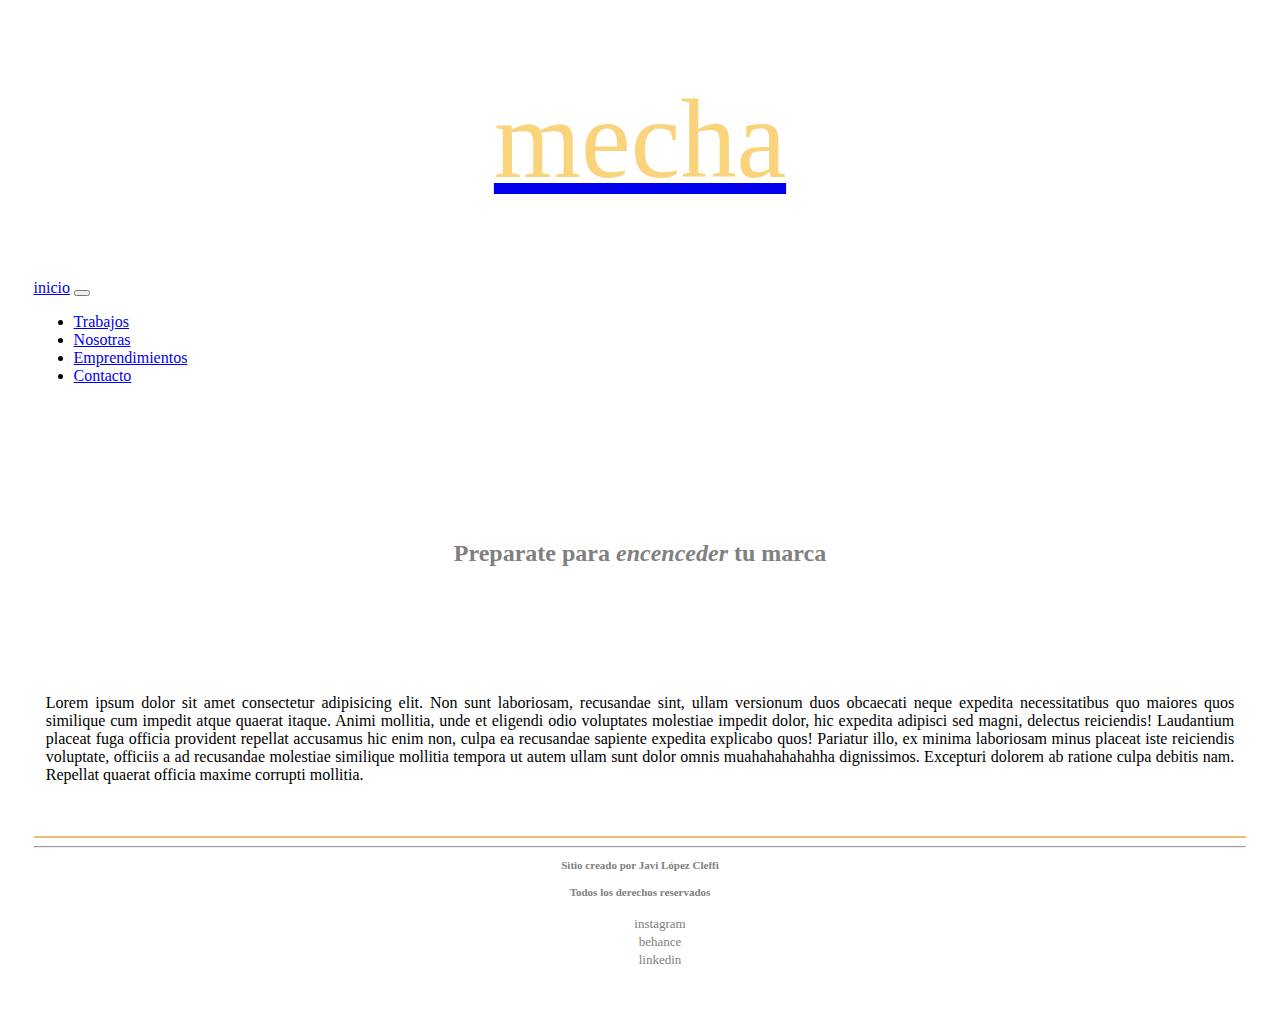
<file: index.html>
<!DOCTYPE html>
<html lang="en">

<head>
    <meta charset="UTF-8">
    <meta http-equiv="X-UA-Compatible" content="IE=edge">
    <meta name="viewport" content="width=device-width, initial-scale=1.0">
    <title>Mecha</title>
    <link href="https://cdn.jsdelivr.net/npm/bootstrap@5.3.0-alpha1/dist/css/bootstrap.min.css" rel="stylesheet"
        integrity="sha384-GLhlTQ8iRABdZLl6O3oVMWSktQOp6b7In1Zl3/Jr59b6EGGoI1aFkw7cmDA6j6gD" crossorigin="anonymous">
    <link rel="stylesheet" href="https://cdnjs.cloudflare.com/ajax/libs/animate.css/4.1.1/animate.min.css" />
    <link rel="preconnect" href="https://fonts.googleapis.com">
<link rel="preconnect" href="https://fonts.gstatic.com" crossorigin>
 <link rel="stylesheet" href="css/estilo.css">
</head>

<body class="container">
    <header>
        <a class="navbar-brand" href="index.html"> <h1 class="animate__animated animate__fadeInLeft">mecha</h1></a>
        <!-- ///////////// NAV BOOTSTRAP ////// -->
        <nav class="navbar navbar-expand-lg bg-body-tertiary">
            <div class="container-fluid">
                <a class="navbar-brand" href="index.html">inicio</a>
                <button class="navbar-toggler" type="button" data-bs-toggle="collapse"
                    data-bs-target="#navbarNavDropdown" aria-controls="navbarNavDropdown" aria-expanded="false"
                    aria-label="Toggle navigation">
                    <span class="navbar-toggler-icon"></span>
                </button>
                <div class="collapse navbar-collapse" id="navbarNavDropdown">
                    <ul class="navbar-nav">
                        <li class="nav-item">
                            <a aria-current="page" class="nav-link" href="page/trabajos.html">Trabajos</a>
                        </li>
                        <li class="nav-item">
                            <a class="nav-link" href="page/nosotras.html">Nosotras</a>
                        </li>
                        <li class="nav-item">
                            <a class="nav-link" href="page/emprendimientos.html">Emprendimientos</a>
                        </li>

                        </li>
                        <li class="nav-item">
                            <a class="nav-link" href="page/contacto.html">Contacto</a>
                        </li>
                    </ul>

                </div>
            </div>
        </nav>



    </header>

    <main class="textos">
        <h2 class="arena">Preparate para <i>encenceder</i> tu marca</h2>
        <p>Lorem ipsum dolor sit amet consectetur adipisicing elit. Non sunt laboriosam, recusandae sint, ullam
            versionum duos obcaecati neque expedita necessitatibus quo maiores quos similique cum impedit atque quaerat
            itaque. Animi mollitia, unde et eligendi odio voluptates molestiae impedit dolor, hic expedita adipisci sed
            magni, delectus reiciendis! Laudantium placeat fuga officia provident repellat accusamus hic enim non, culpa
            ea recusandae sapiente expedita explicabo quos! Pariatur illo, ex minima laboriosam minus placeat iste
            reiciendis voluptate, officiis a ad recusandae molestiae similique mollitia tempora ut autem ullam sunt
            dolor omnis muahahahahahha dignissimos. Excepturi dolorem ab ratione culpa debitis nam. Repellat quaerat
            officia maxime
            corrupti mollitia.</p>
    </main>

    <footer>
        <hr class="border none
    ">
        <h3>Sitio creado por Javi López Cleffi</h3>
        <h4>Todos los derechos reservados</h4>
        <ul>
            <li><a href="https://www.instagram.com/mecha.comunicacion/">Instagram</a></li>
            <li><a href="https://www.behance.net/javilopezcleffi">Behance</a></li>
            <li><a href="https://uy.linkedin.com/in/marlopezcleffi">Linkedin</a></li>
       
       
        </ul>
    
    </footer>
    <script src="https://cdn.jsdelivr.net/npm/bootstrap@5.3.0-alpha1/dist/js/bootstrap.bundle.min.js"
        integrity="sha384-w76AqPfDkMBDXo30jS1Sgez6pr3x5MlQ1ZAGC+nuZB+EYdgRZgiwxhTBTkF7CXvN"
        crossorigin="anonymous"></script>
</body>

</html>
</file>
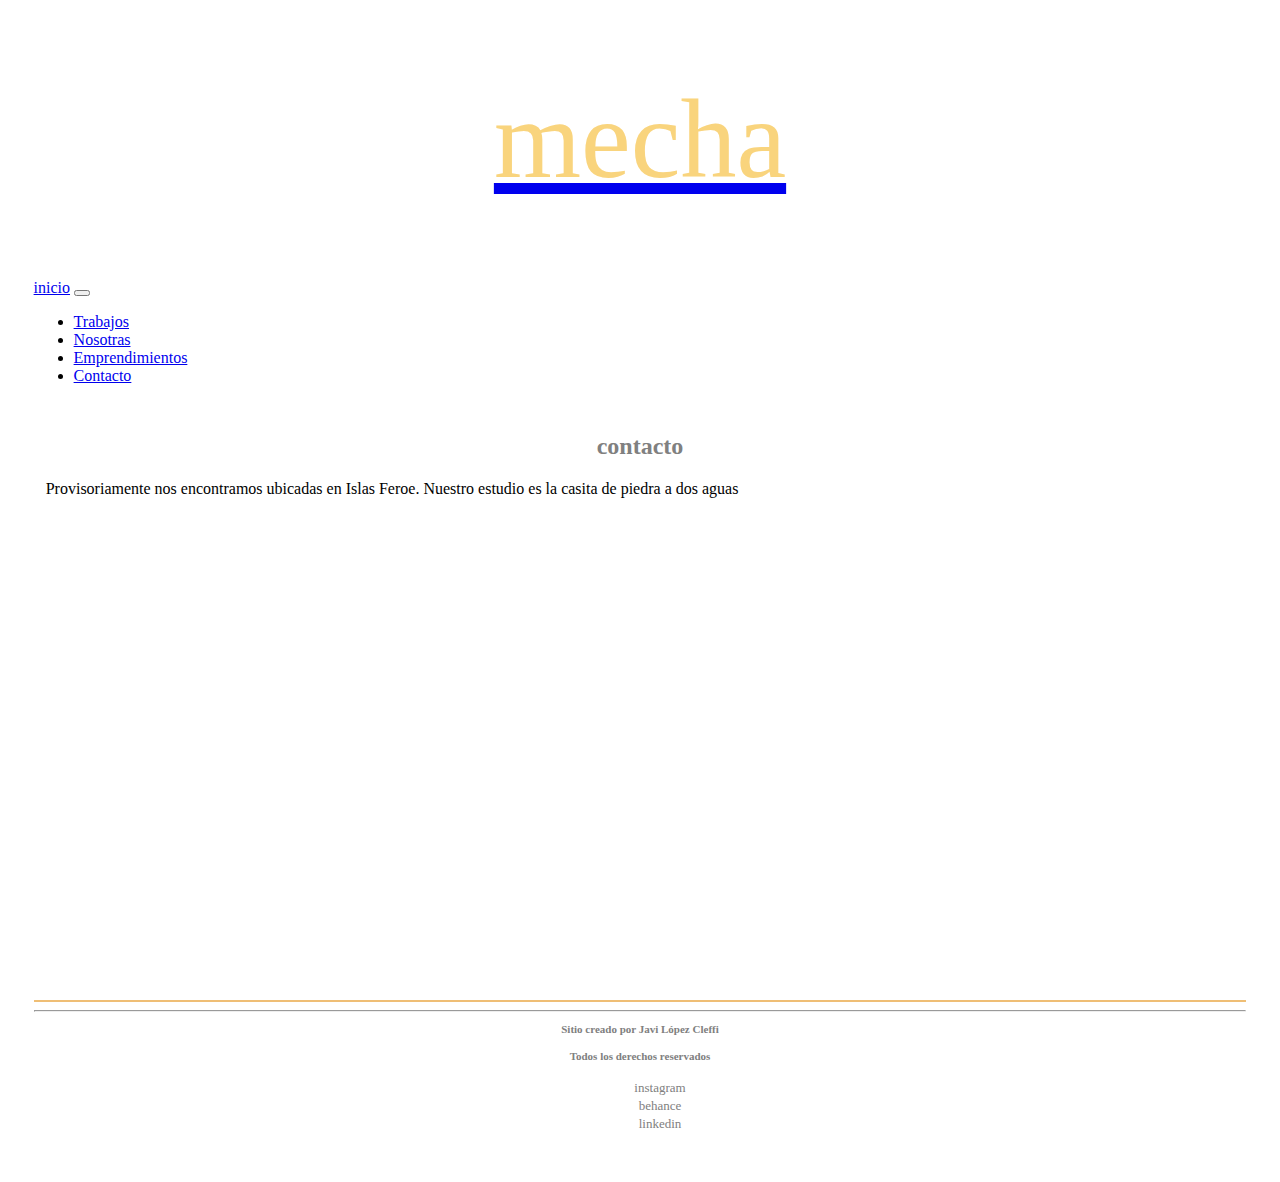
<file: page/contacto.html>
<!--  nuevo inicio -->

<!DOCTYPE html>
<html lang="en">

<head>
    <meta charset="UTF-8">
    <meta http-equiv="X-UA-Compatible" content="IE=edge">
    <meta name="viewport" content="width=device-width, initial-scale=1.0">
    <title>Mecha</title>
    <link href="https://cdn.jsdelivr.net/npm/bootstrap@5.3.0-alpha1/dist/css/bootstrap.min.css" rel="stylesheet"
        integrity="sha384-GLhlTQ8iRABdZLl6O3oVMWSktQOp6b7In1Zl3/Jr59b6EGGoI1aFkw7cmDA6j6gD" crossorigin="anonymous">
    <link rel="stylesheet" href="https://cdnjs.cloudflare.com/ajax/libs/animate.css/4.1.1/animate.min.css" />
    <link rel="stylesheet" href="../css/estilo.css">
</head>

<body class="container">
    <header>
        <a class="navbar-brand" href="../index.html"> <h1 class="animate__animated animate__fadeInLeft">mecha</h1></a>

        <!-- ///////////// NAV BOOTSTRAP ////// -->
        <nav class="navbar navbar-expand-lg bg-body-tertiary">
            <div class="container-fluid">
                <a class="navbar-brand" href="../index.html">inicio</a>
                <button class="navbar-toggler" type="button" data-bs-toggle="collapse"
                    data-bs-target="#navbarNavDropdown" aria-controls="navbarNavDropdown" aria-expanded="false"
                    aria-label="Toggle navigation">
                    <span class="navbar-toggler-icon"></span>
                </button>
                <div class="collapse navbar-collapse" id="navbarNavDropdown">
                    <ul class="navbar-nav">
                        <li class="nav-item">
                            <a aria-current="page" class="nav-link" href="trabajos.html">Trabajos</a>
                        </li>
                        <li class="nav-item">
                            <a class="nav-link" href="nosotras.html">Nosotras</a>
                        </li>
                        <li class="nav-item">
                            <a class="nav-link" href="emprendimientos.html">Emprendimientos</a>
                        </li>

                        </li>
                        <li class="nav-item">
                            <a class="nav-link" href="contacto.html">Contacto</a>
                        </li>
                    </ul>

                </div>
            </div>
        </nav>
    </header>

    <main class="textos">
        <h2 class="mt-4 mb-4">contacto</h2>
        <p>Provisoriamente nos encontramos ubicadas en Islas Feroe. Nuestro estudio es la casita de piedra a dos aguas </p>

        <iframe class="mapa"
            src="https://www.google.com/maps/embed?pb=!1m14!1m12!1m3!1d1083.802229960793!2d-6.77191698098824!3d62.01022580142388!2m3!1f0!2f0!3f0!3m2!1i1024!2i768!4f13.1!5e0!3m2!1ses!2suy!4v1673382453241!5m2!1ses!2suy"
            width="600" height="450" style="border:0; margin: 0 auto;" allowfullscreen="" loading="lazy"
            referrerpolicy="no-referrer-when-downgrade"></iframe>
    </main>

    <footer>
        <hr class="border none
    ">
        <h3>Sitio creado por Javi López Cleffi</h3>
        <h4>Todos los derechos reservados</h4>
        <ul>
            <li><a href="https://www.instagram.com/gentegrande.murga/">Instagram</a></li>
            <li><a href="https://www.behance.net/javilopezcleffi">Behance</a></li>
            <li><a href="https://uy.linkedin.com/in/marlopezcleffi">Linkedin</a></li>
        </ul>
    </footer>
    <script src="https://cdn.jsdelivr.net/npm/bootstrap@5.3.0-alpha1/dist/js/bootstrap.bundle.min.js" integrity="sha384-w76AqPfDkMBDXo30jS1Sgez6pr3x5MlQ1ZAGC+nuZB+EYdgRZgiwxhTBTkF7CXvN" crossorigin="anonymous"></script>
</body>

</html>
</file>
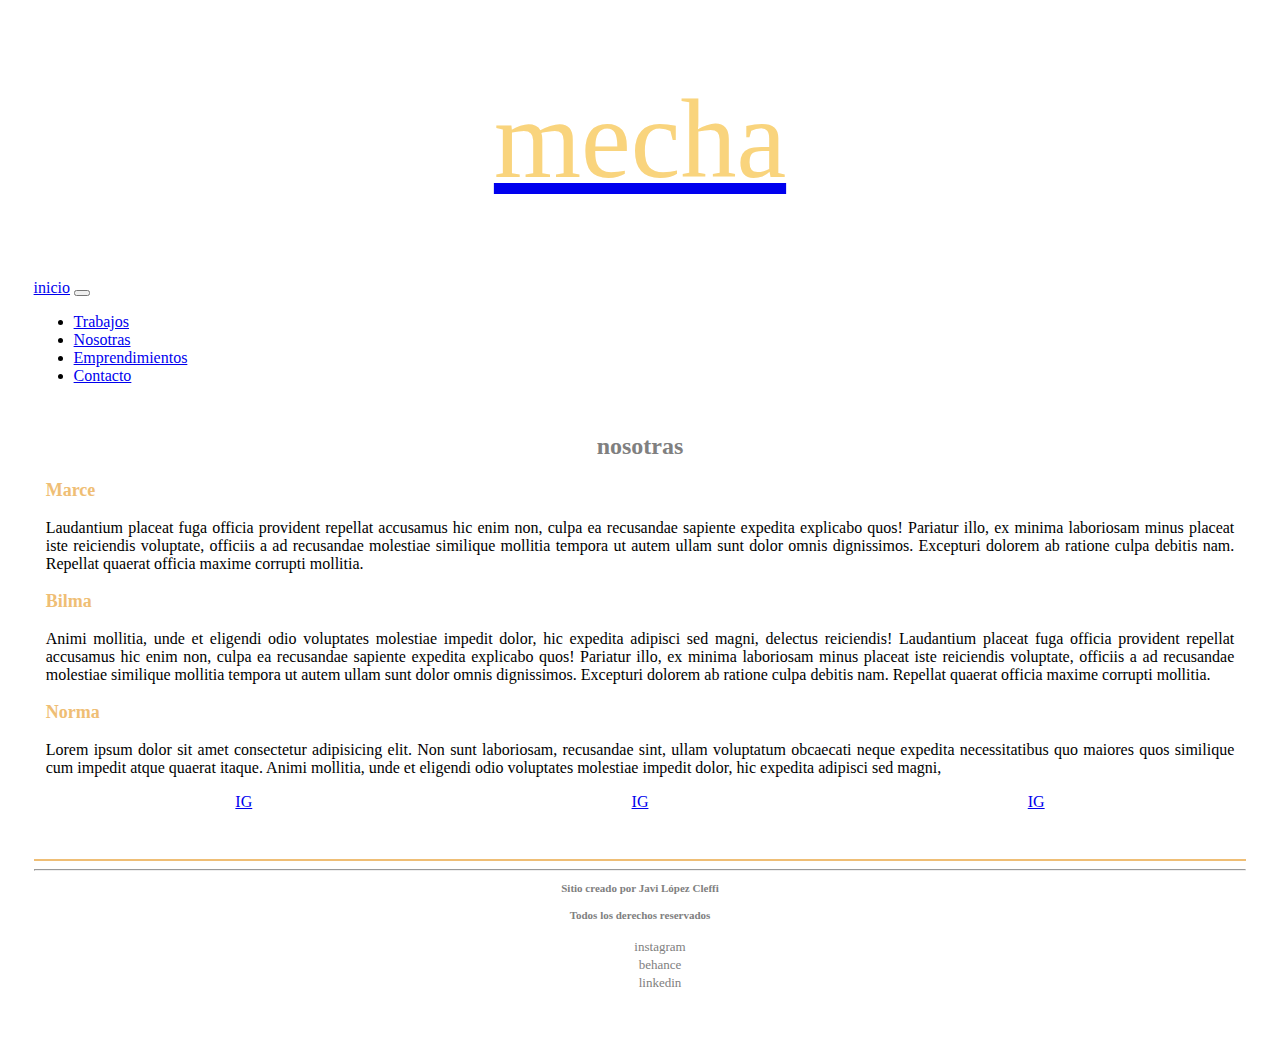
<file: page/nosotras.html>
<!DOCTYPE html>
<html lang="en">

<head>
    <meta charset="UTF-8">
    <meta http-equiv="X-UA-Compatible" content="IE=edge">
    <meta name="viewport" content="width=device-width, initial-scale=1.0">
    <title>Mecha</title>
    <link href="https://cdn.jsdelivr.net/npm/bootstrap@5.3.0-alpha1/dist/css/bootstrap.min.css" rel="stylesheet"
        integrity="sha384-GLhlTQ8iRABdZLl6O3oVMWSktQOp6b7In1Zl3/Jr59b6EGGoI1aFkw7cmDA6j6gD" crossorigin="anonymous">
    <link rel="stylesheet" href="https://cdnjs.cloudflare.com/ajax/libs/animate.css/4.1.1/animate.min.css" />
    <link rel="stylesheet" href="../css/estilo.css">
</head>

<body class="container">
    <header>
        <a class="navbar-brand" href="../index.html"> <h1 class="animate__animated animate__fadeInLeft">mecha</h1></a>

        <!-- ///////////// NAV BOOTSTRAP ////// -->
        <nav class="navbar navbar-expand-lg bg-body-tertiary">
            <div class="container-fluid">
                <a class="navbar-brand" href="../index.html">inicio</a>
                <button class="navbar-toggler" type="button" data-bs-toggle="collapse"
                    data-bs-target="#navbarNavDropdown" aria-controls="navbarNavDropdown" aria-expanded="false"
                    aria-label="Toggle navigation">
                    <span class="navbar-toggler-icon"></span>
                </button>
                <div class="collapse navbar-collapse" id="navbarNavDropdown">
                    <ul class="navbar-nav">
                        <li class="nav-item">
                            <a aria-current="page" class="nav-link" href="trabajos.html">Trabajos</a>
                        </li>
                        <li class="nav-item">
                            <a class="nav-link" href="nosotras.html">Nosotras</a>
                        </li>
                        <li class="nav-item">
                            <a class="nav-link" href="emprendimientos.html">Emprendimientos</a>
                        </li>

                        </li>
                        <li class="nav-item">
                            <a class="nav-link" href="contacto.html">Contacto</a>
                        </li>
                    </ul>

                </div>
            </div>
        </nav>
    </header>
    <main class="textos">
        <h2 class="mt-4 mb-4">nosotras</h2>
        <div class="row">

            <div class="col-xl-4 col-xs-12">
                <h3 class="text-center">Marce</h3>
                <p>Laudantium placeat fuga officia provident repellat accusamus hic enim non, culpa
                    ea recusandae sapiente expedita explicabo quos! Pariatur illo, ex minima laboriosam minus placeat
                    iste
                    reiciendis voluptate, officiis a ad recusandae molestiae similique mollitia tempora ut autem ullam
                    sunt
                    dolor omnis dignissimos. Excepturi dolorem ab ratione culpa debitis nam. Repellat quaerat officia
                    maxime
                    corrupti mollitia.</p>
            </div>
            <div class="col-xl-4 col-xs-12">
                <h3 class="text-center">Bilma</h3>
                <p>Animi mollitia, unde et eligendi odio voluptates molestiae impedit dolor, hic expedita adipisci sed
                    magni, delectus reiciendis! Laudantium placeat fuga officia provident repellat accusamus hic enim
                    non,
                    culpa
                    ea recusandae sapiente expedita explicabo quos! Pariatur illo, ex minima laboriosam minus placeat
                    iste
                    reiciendis voluptate, officiis a ad recusandae molestiae similique mollitia tempora ut autem ullam
                    sunt
                    dolor omnis dignissimos. Excepturi dolorem ab ratione culpa debitis nam. Repellat quaerat officia
                    maxime
                    corrupti mollitia.</p>
            </div>
            <div class="col-xl-4 col-xs-12">


                <h3 class="text-center">Norma</h3>
                <p>Lorem ipsum dolor sit amet consectetur adipisicing elit. Non sunt laboriosam, recusandae sint, ullam
                    voluptatum obcaecati neque expedita necessitatibus quo maiores quos similique cum impedit atque
                    quaerat
                    itaque. Animi mollitia, unde et eligendi odio voluptates molestiae impedit dolor, hic expedita
                    adipisci
                    sed
                    magni,</p>
            </div>

        </div>
        <div class="linksAig">
            <a href="https://www.instagram.com/marlopezcleffi/" target="_blank">IG</a><a
                href="https://www.instagram.com/norma.marinma/" target="_blank">IG</a><a
                href="https://www.instagram.com/bilmarosaa/" target="_blank">IG</a>
        </div>
    </main>

    <footer>
        <hr class="border none
    ">
        <h3>Sitio creado por Javi López Cleffi</h3>
        <h4>Todos los derechos reservados</h4>
        <ul>
            <li><a href="https://www.instagram.com/gentegrande.murga/">Instagram</a></li>
            <li><a href="https://www.behance.net/javilopezcleffi">Behance</a></li>
            <li><a href="https://uy.linkedin.com/in/marlopezcleffi">Linkedin</a></li>
        </ul>
    </footer>
    <script src="https://cdn.jsdelivr.net/npm/bootstrap@5.3.0-alpha1/dist/js/bootstrap.bundle.min.js"
        integrity="sha384-w76AqPfDkMBDXo30jS1Sgez6pr3x5MlQ1ZAGC+nuZB+EYdgRZgiwxhTBTkF7CXvN"
        crossorigin="anonymous"></script>
</body>

</html>
</file>
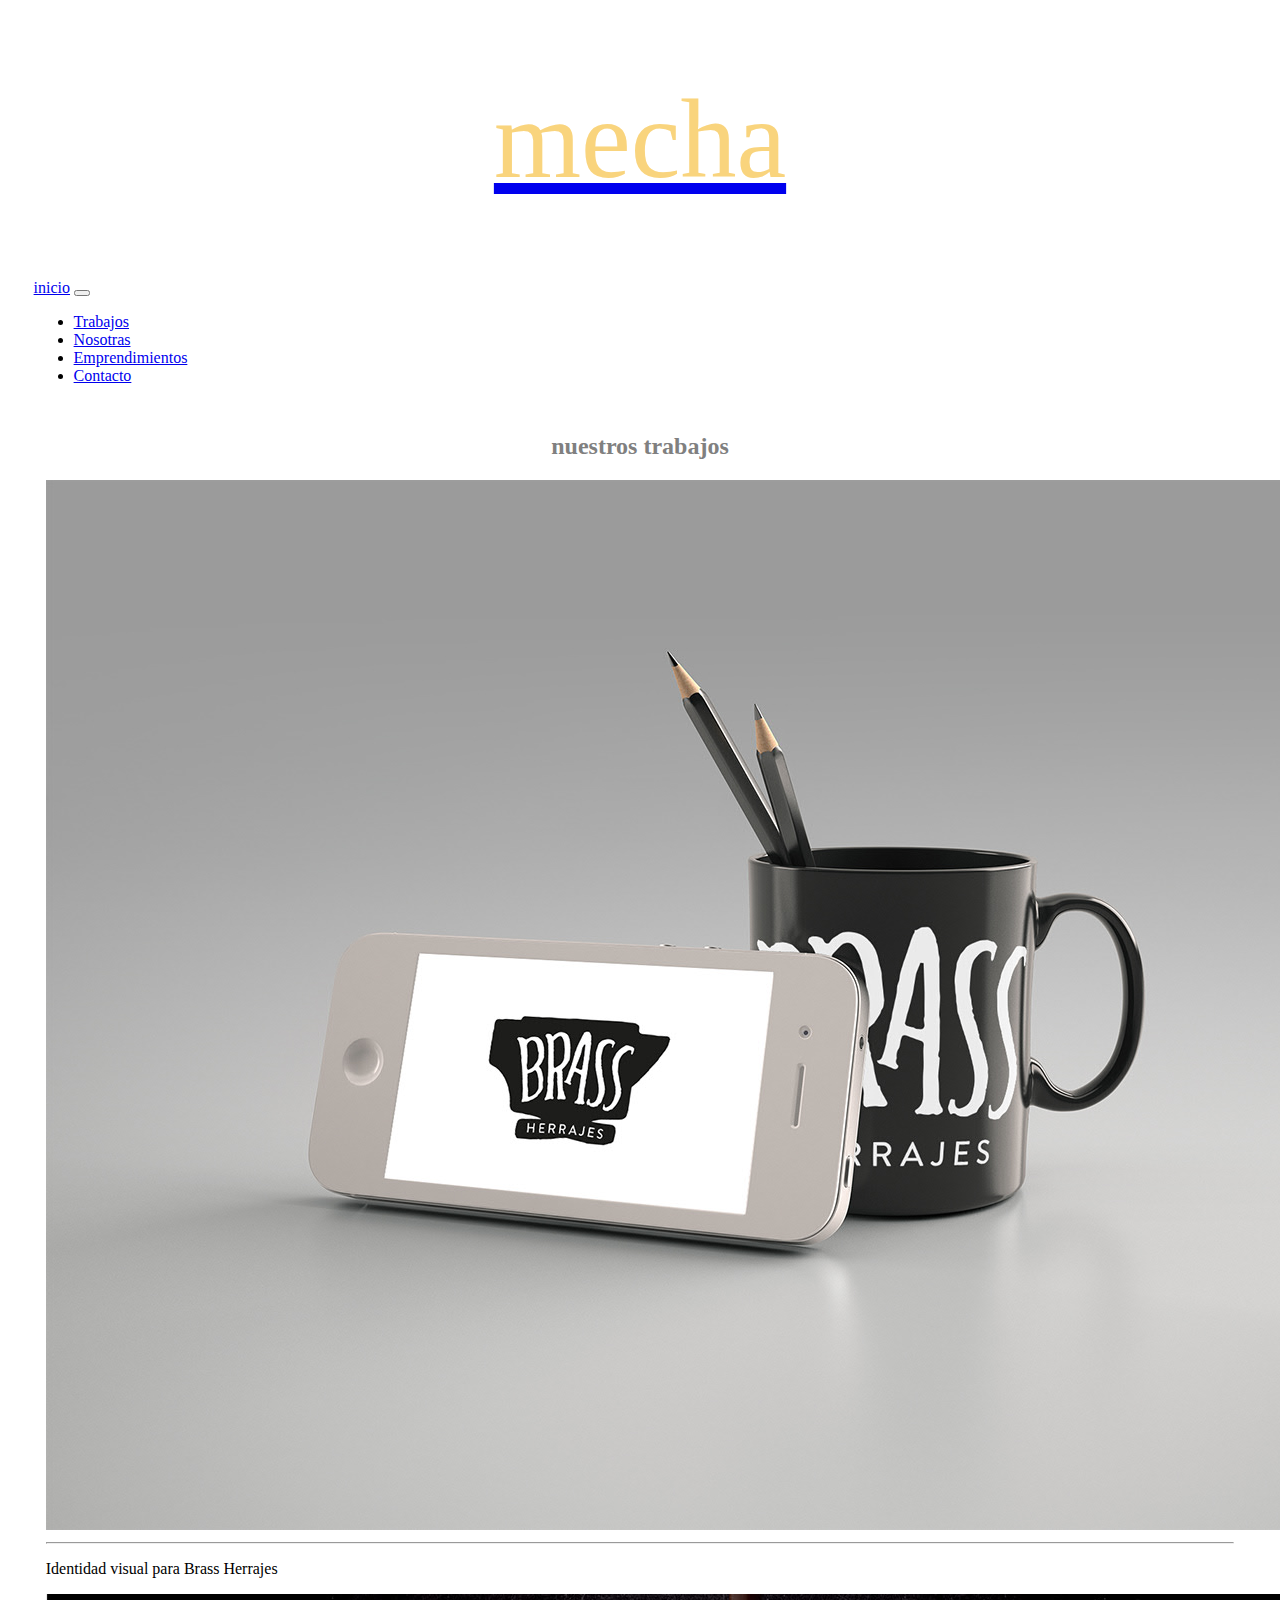
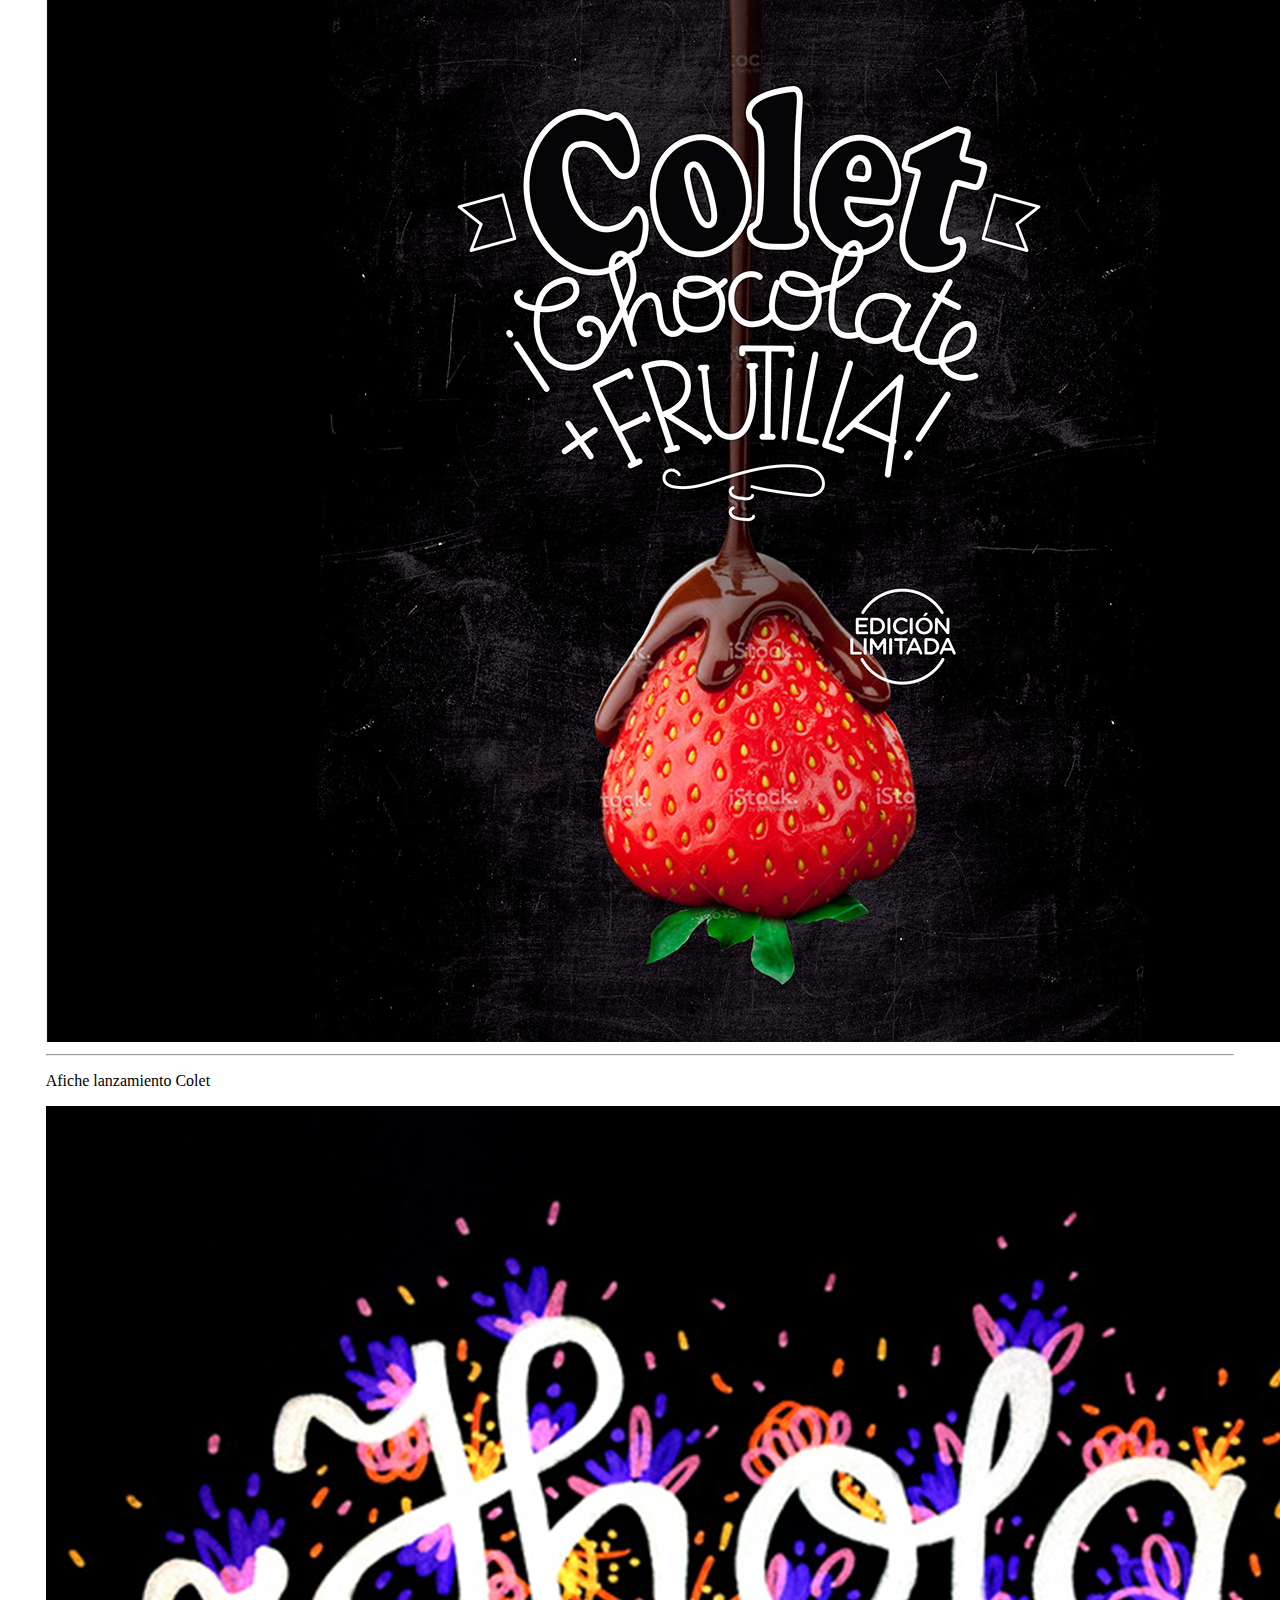
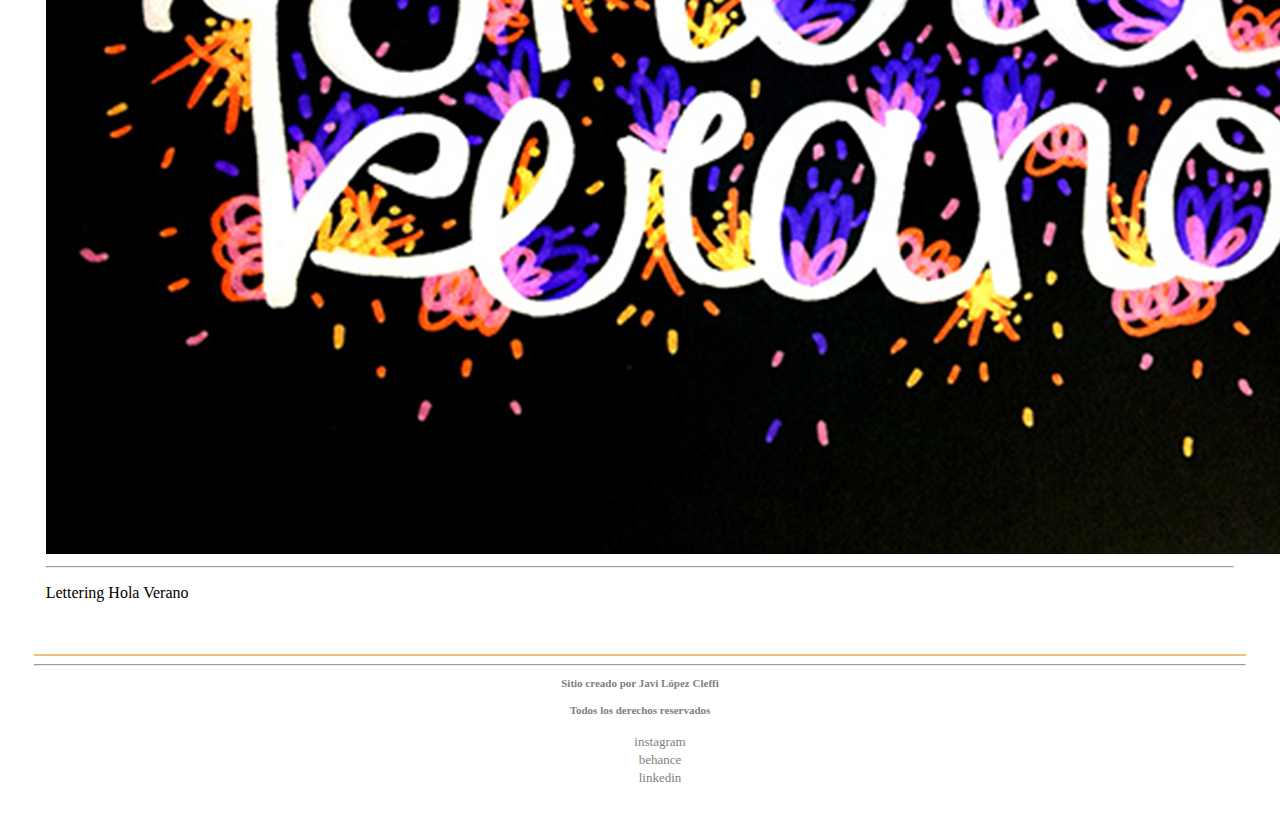
<file: page/trabajos.html>
<!--  nuevo inicio -->

<!DOCTYPE html>
<html lang="en">

<head>
    <meta charset="UTF-8">
    <meta http-equiv="X-UA-Compatible" content="IE=edge">
    <meta name="viewport" content="width=device-width, initial-scale=1.0">
    <title>Mecha</title>
    <link href="https://cdn.jsdelivr.net/npm/bootstrap@5.3.0-alpha1/dist/css/bootstrap.min.css" rel="stylesheet"
        integrity="sha384-GLhlTQ8iRABdZLl6O3oVMWSktQOp6b7In1Zl3/Jr59b6EGGoI1aFkw7cmDA6j6gD" crossorigin="anonymous">
    <link rel="stylesheet" href="https://cdnjs.cloudflare.com/ajax/libs/animate.css/4.1.1/animate.min.css" />
    <link rel="stylesheet" href="../css/estilo.css">
</head>

<body class="container">
    <header>
        <a class="navbar-brand" href="../index.html"> <h1 class="animate__animated animate__fadeInLeft">mecha</h1></a>

        <!-- ///////////// NAV BOOTSTRAP ////// -->
        <nav class="navbar navbar-expand-lg bg-body-tertiary">
            <div class="container-fluid">
                <a class="navbar-brand" href="../index.html">inicio</a>
                <button class="navbar-toggler" type="button" data-bs-toggle="collapse"
                    data-bs-target="#navbarNavDropdown" aria-controls="navbarNavDropdown" aria-expanded="false"
                    aria-label="Toggle navigation">
                    <span class="navbar-toggler-icon"></span>
                </button>
                <div class="collapse navbar-collapse" id="navbarNavDropdown">
                    <ul class="navbar-nav">
                        <li class="nav-item">
                            <a aria-current="page" class="nav-link" href="trabajos.html">Trabajos</a>
                        </li>
                        <li class="nav-item">
                            <a class="nav-link" href="nosotras.html">Nosotras</a>
                        </li>
                        <li class="nav-item">
                            <a class="nav-link" href="emprendimientos.html">Emprendimientos</a>
                        </li>

                        </li>
                        <li class="nav-item">
                            <a class="nav-link" href="contacto.html">Contacto</a>
                        </li>
                    </ul>

                </div>
            </div>
        </nav>
    </header>

    <main class="textos">
        <h2 class="mt-4 mb-4">nuestros trabajos</h2>

        <div class="row">

            <div class="col-xl-4 col-xs-12 imgTrabajo">

                <img src="../img/brass.jpg" class="img-fluid rounded " alt="logo de brass en celular y taza">
                <hr class="border none">
                <p class="text-center">
                    Identidad visual para Brass Herrajes
                </p>
            </div>

            <div class="col-xl-4 col-xs-12 imgTrabajo2">

                <img src="../img/frutilla.jpg" class="img-fluid rounded " alt="afiche colet chocolate con frutilla">
                <hr class="border none">
                <p class="text-center"> Afiche lanzamiento Colet
                </p>
            </div>

            <div class="col-xl-4 col-xs-12 imgTrabajo3">

                <img src="../img/verano.jpg" class="img-fluid rounded " alt="lettering hola verano!">
                <hr class="border none">
                <p class="text-center">Lettering Hola Verano</p>
            </div>
        </div>



    </main>

    <footer>
        <hr class="border none
    ">
        <h3>Sitio creado por Javi López Cleffi</h3>
        <h4>Todos los derechos reservados</h4>
        <ul>
            <li><a href="https://www.instagram.com/gentegrande.murga/">Instagram</a></li>
            <li><a href="https://www.behance.net/javilopezcleffi">Behance</a></li>
            <li><a href="https://uy.linkedin.com/in/marlopezcleffi">Linkedin</a></li>
        </ul>
    </footer>
    <script src="https://cdn.jsdelivr.net/npm/bootstrap@5.3.0-alpha1/dist/js/bootstrap.bundle.min.js"
        integrity="sha384-w76AqPfDkMBDXo30jS1Sgez6pr3x5MlQ1ZAGC+nuZB+EYdgRZgiwxhTBTkF7CXvN"
        crossorigin="anonymous"></script>
</body>

</html>
</file>
<file: css/estilo.css>
body {
    padding: 2%;
    padding-top: 0%;
    font-family: 'Rowdies';
}

h1 {
    font-size: 700%;
    text-align: center;
    color: rgb(249, 212, 125);
    font-weight: 500;
}

/* MENÚ DE NAVEGACIÓN */

.menu {
    display: flex;
    flex-direction: row;
    justify-content: space-around;
    color: gray;
}
/* menu Bootstrap */
.nav-link:hover {
    transform: translate(0%,-5%);
    transition: 0.2s;
}

.navbar-brand:hover {
    transform: translate(0%,-5%);
    transition: 0.2s;
    color: rgb(249, 212, 125) ;
}

/* header nav ul li {
    text-transform: lowercase;
    list-style-type: none;

}

header a {
    color: gray;
    text-decoration: none;

} */

h2 {
    text-align: center;
    color: gray;
}

.textos {
    text-align: justify;
    padding: 1%;
}
/* INDEX */
.arena { padding: 9%;
    background-image: url(https://img.freepik.com/foto-gratis/fondo-textura-onda-arena-zen-concepto-atencion-plena_53876-129436.jpg?w=2000);
    
}
/* NOSOTRAS */
.present {
    display: flex;
    flex-direction: row;
    flex-wrap: nowrap;
    justify-content: space-around;

}

.ficha {
    display: flex;
    flex-direction: row;
    flex-wrap: nowrap;
    justify-content: space-around;
}

.linksAig {
    display: flex;
    flex-direction: row;
    flex-wrap: nowrap;
    justify-content: space-around;
    padding-bottom: 1%;
}

.ficha p {
    padding: 2%;
}

/* IMG PARA TRABAJOS */

.imgTrabajo:hover {
    filter: contrast(120%);
    font-weight: 600;
}

.imgTrabajo2:hover {
    filter: brightness(150%);
    font-weight: 600;
}
.imgTrabajo3:hover {
    filter: brightness(120%);
    font-weight: 600;
}

/* main img {
    max-width: 30%;
    padding: 1.5%;
} */


h3 {
    font-size: 18px;
    color: rgb(239, 190, 117)
}

h4 {
    font-size: 11px;
    color: gray;
}

/* MAPA EN CONTACTO */
.mapa {
    display: block;
    margin: auto;

}

/* PIE DE PÁGINA */

footer {
    margin-top: 2%;
    border-top: solid rgb(239, 190, 117) 2px;
    text-align: center;
}

footer ul li {
    text-transform: lowercase;
    list-style-type: none;
}

footer a:hover {
color: rgb(239, 190, 117) ;
}


footer a {
    color: gray;
    text-decoration: none;
    font-size: 13px;
}

footer h3 {
    font-size: 11px;
    color: gray;
}
</file>
